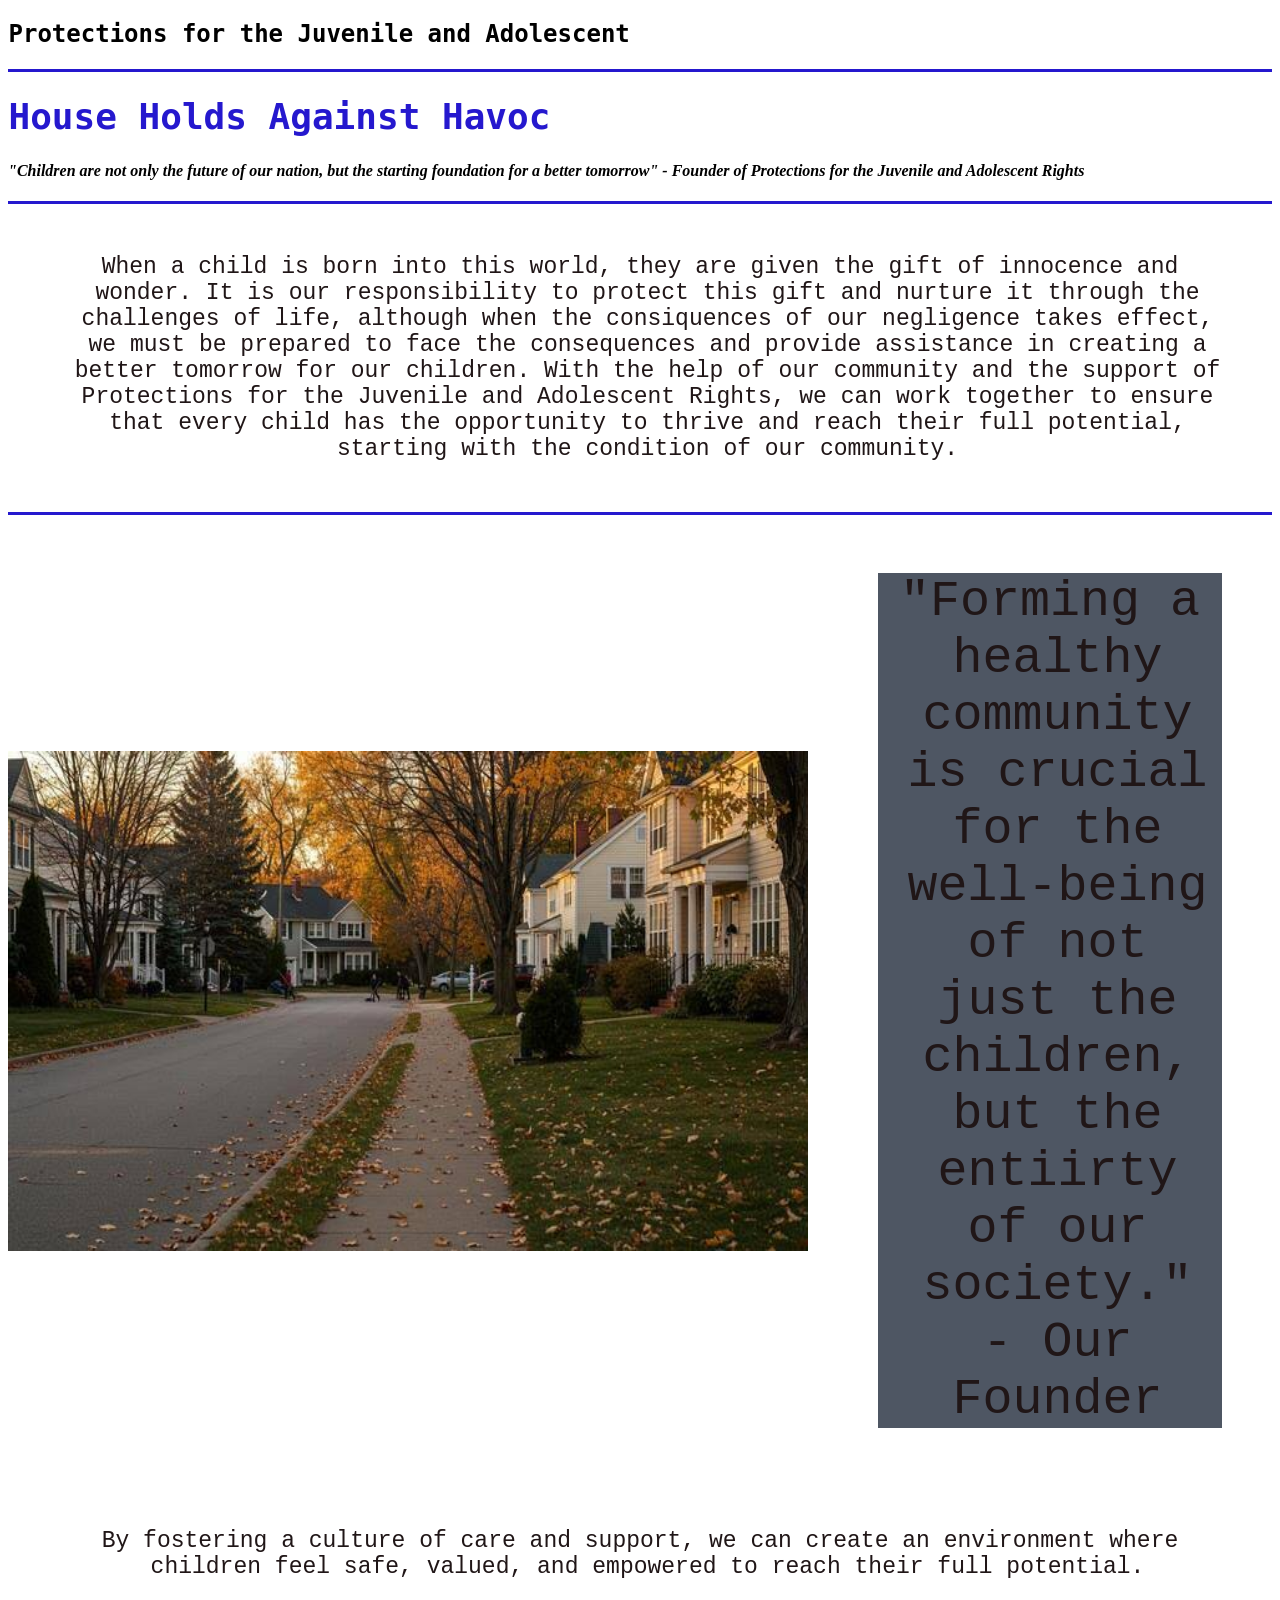
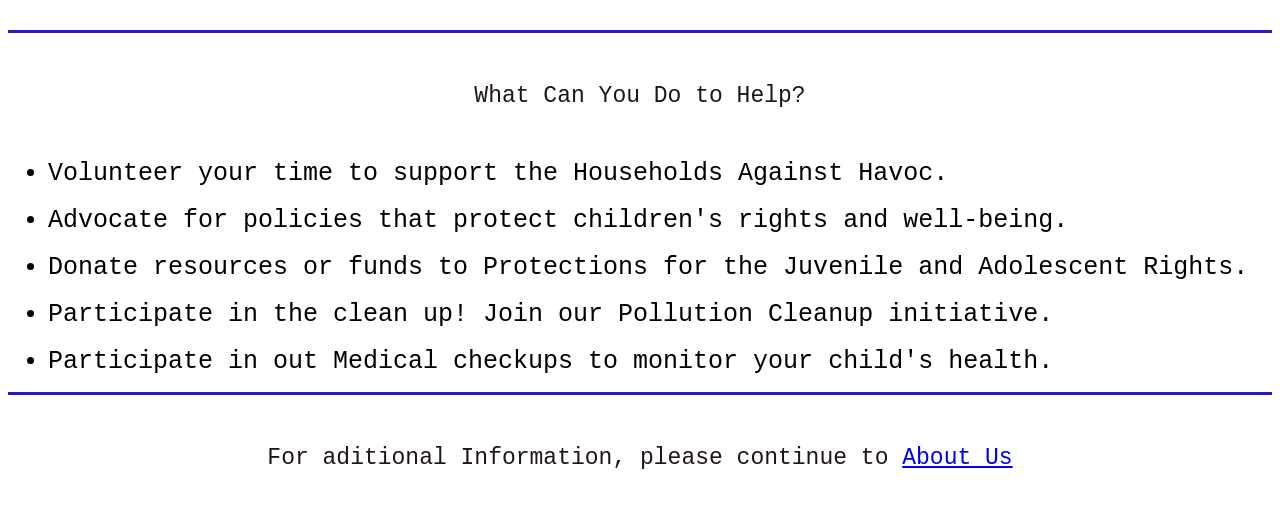
<file: index.html>
<!DOCTYPE html>
    <html lang = "en-US">
        <head>
            <title> Households Against Havoc </title>
            <meta name="viewport" content="width=device-width, initial-scale=1">
            <meta charset = "utf-8">
            <link rel="stylesheet" href="style.css">
        </head>
        <body>
            <h2>Protections for the Juvenile and Adolescent</h2>
            <hr>
            <h1>House Holds Against Havoc</h1>
            <h4> <i> "Children are not only the future of our nation, but the starting foundation for a better tomorrow" - Founder of Protections for the Juvenile and Adolescent Rights</i></h4>
            <hr>
            <p> 
                When a child is born into this world, they are given the gift of innocence and wonder.
                 It is our responsibility to protect this gift and nurture it through the challenges of life, although when the consiquences of our negligence takes effect, we must be prepared to face the consequences and provide assistance in creating a better tomorrow for our children.
                With the help of our community and the support of Protections for the Juvenile and Adolescent Rights, we can work together to ensure that every child has the opportunity to thrive and reach their full potential, starting with the condition of our community.
            </p>
            <hr>
            <div class = "Community">
                <img src="Community.jpg" alt="A visual representation of a supportive community environment for children." width="800" height="500" style="display: block; margin: 0 auto;">
                <p>"Forming a healthy community is crucial for the well-being of not just the children, but the entiirty of our society." - Our Founder</p>
            </div>    
            <p>
                By fostering a culture of care and support, we can create an environment where children feel safe, valued, and empowered to reach their full potential.
            </p>
            <hr>
            
            <p>What Can You Do to Help?</p>
                <ul>
                    <li>Volunteer your time to support the Households Against Havoc.</li>
                    <br>
                    <li>Advocate for policies that protect children's rights and well-being.</li>
                    <br>
                    <li>Donate resources or funds to Protections for the Juvenile and Adolescent Rights.</li>
                    <br>
                    <li>Participate in the clean up! Join our Pollution Cleanup initiative.</li>
                    <br>
                    <li>Participate in out Medical checkups to monitor your child's health.</li>
                </ul>

        <hr>        
        <div class=" AdditionalInfo">
            <p> For aditional Information, please continue to <a href="about.html">About Us</a></p>
        </div> 
        </body>
    </html>
</file>
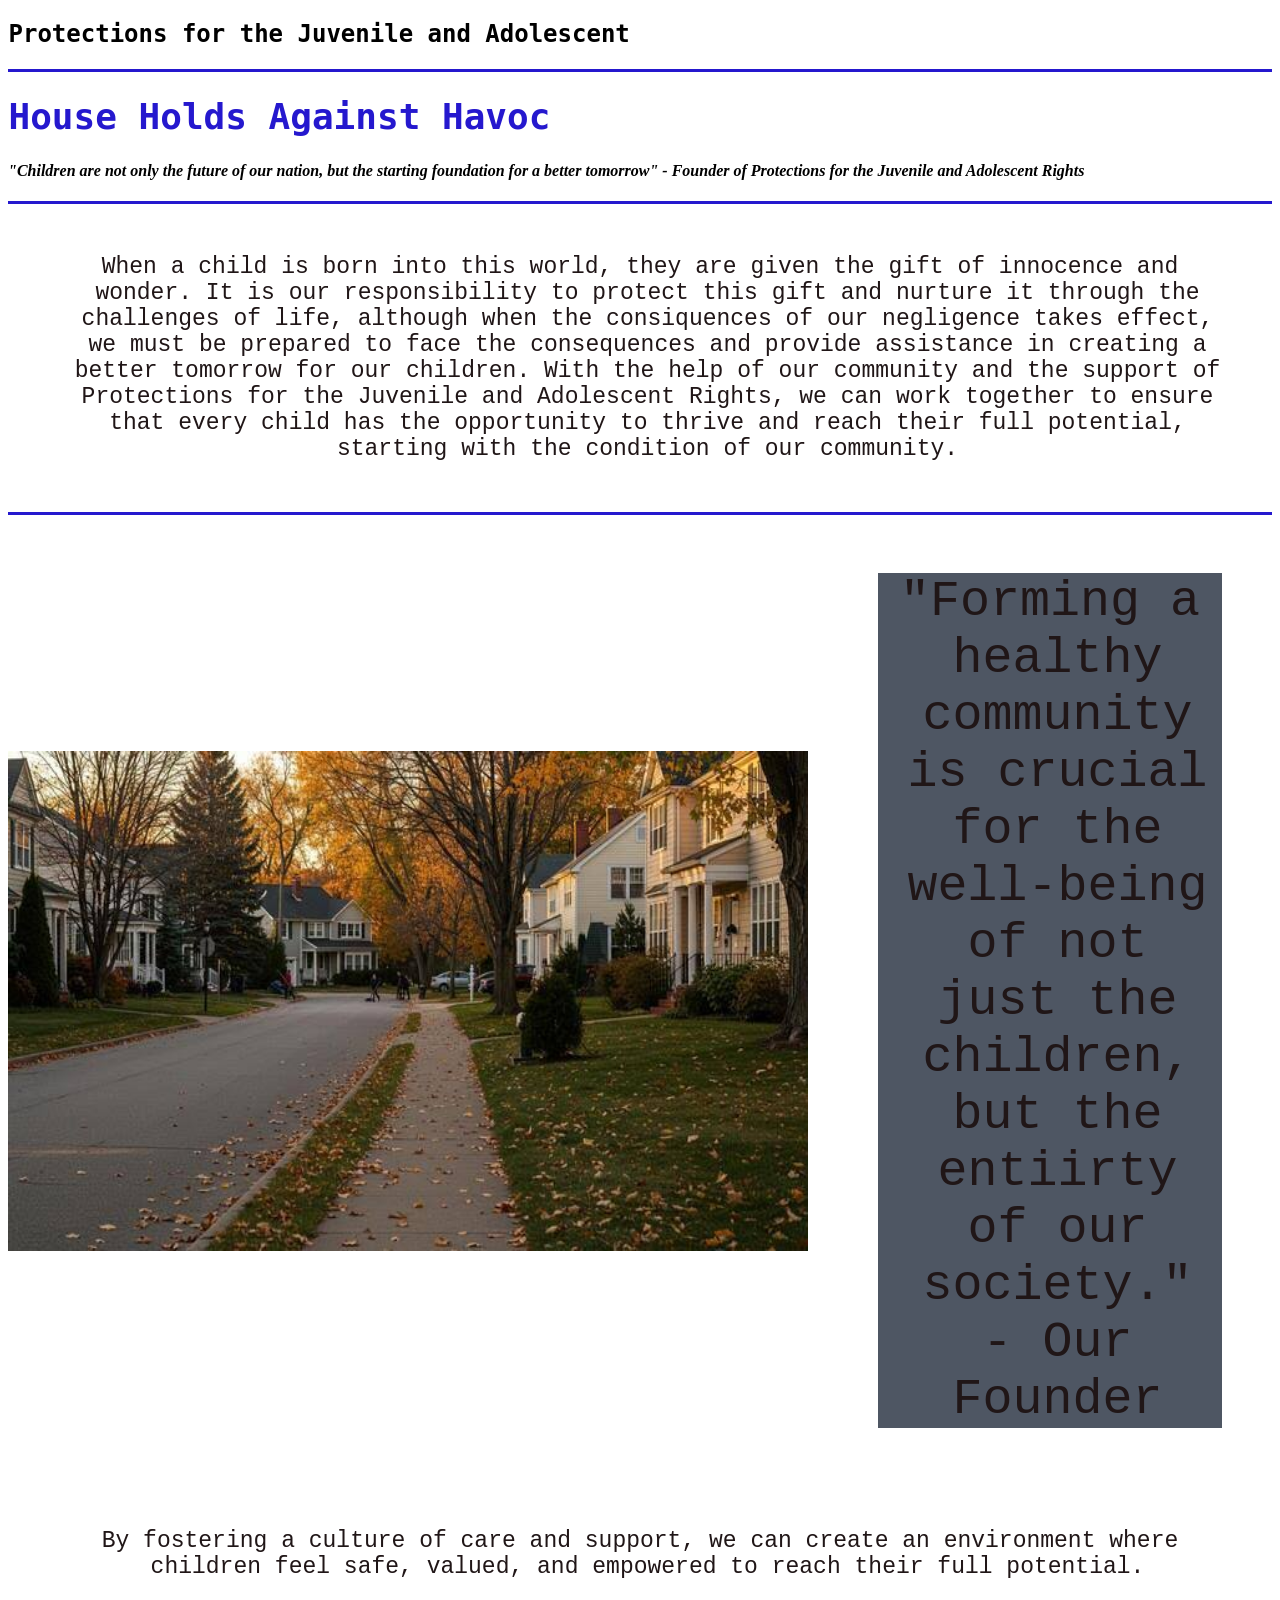
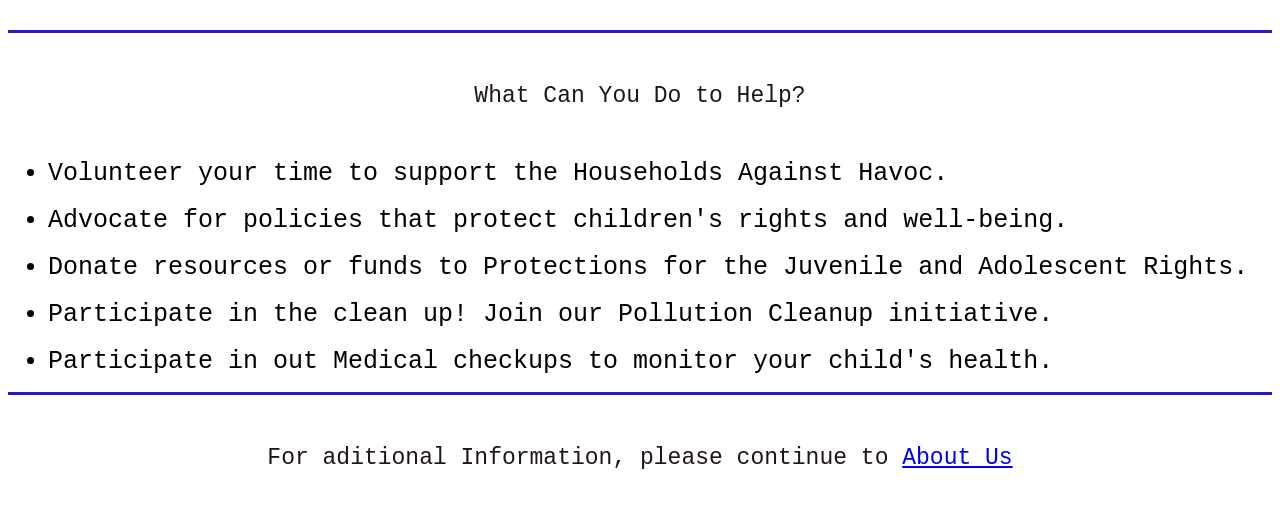
<file: root/index.html>
<!DOCTYPE html>
    <html lang = "en-US">
        <head>
            <title> Households Against Havoc </title>
            <meta name="viewport" content="width=device-width, initial-scale=1">
            <meta charset = "utf-8">
            <link rel="stylesheet" href="style.css">
        </head>
        <body>
            <h2>Protections for the Juvenile and Adolescent</h2>
            <hr>
            <h1>House Holds Against Havoc</h1>
            <h4> <i> "Children are not only the future of our nation, but the starting foundation for a better tomorrow" - Founder of Protections for the Juvenile and Adolescent Rights</i></h4>
            <hr>
            <p> 
                When a child is born into this world, they are given the gift of innocence and wonder.
                 It is our responsibility to protect this gift and nurture it through the challenges of life, although when the consiquences of our negligence takes effect, we must be prepared to face the consequences and provide assistance in creating a better tomorrow for our children.
                With the help of our community and the support of Protections for the Juvenile and Adolescent Rights, we can work together to ensure that every child has the opportunity to thrive and reach their full potential, starting with the condition of our community.
            </p>
            <hr>
            <div class = "Community">
                <img src="Images/Community.jpg" alt="A visual representation of a supportive community environment for children." width="800" height="500" style="display: block; margin: 0 auto;">
                <p>"Forming a healthy community is crucial for the well-being of not just the children, but the entiirty of our society." - Our Founder</p>
            </div>    
            <p>
                By fostering a culture of care and support, we can create an environment where children feel safe, valued, and empowered to reach their full potential.
            </p>
            <hr>
            
            <p>What Can You Do to Help?</p>
                <ul>
                    <li>Volunteer your time to support the Households Against Havoc.</li>
                    <br>
                    <li>Advocate for policies that protect children's rights and well-being.</li>
                    <br>
                    <li>Donate resources or funds to Protections for the Juvenile and Adolescent Rights.</li>
                    <br>
                    <li>Participate in the clean up! Join our Pollution Cleanup initiative.</li>
                    <br>
                    <li>Participate in out Medical checkups to monitor your child's health.</li>
                </ul>

        <hr>        
        <div class=" AdditionalInfo">
            <p> For aditional Information, please continue to <a href="about.html">About Us</a></p>
        </div> 
        </body>
    </html>
</file>
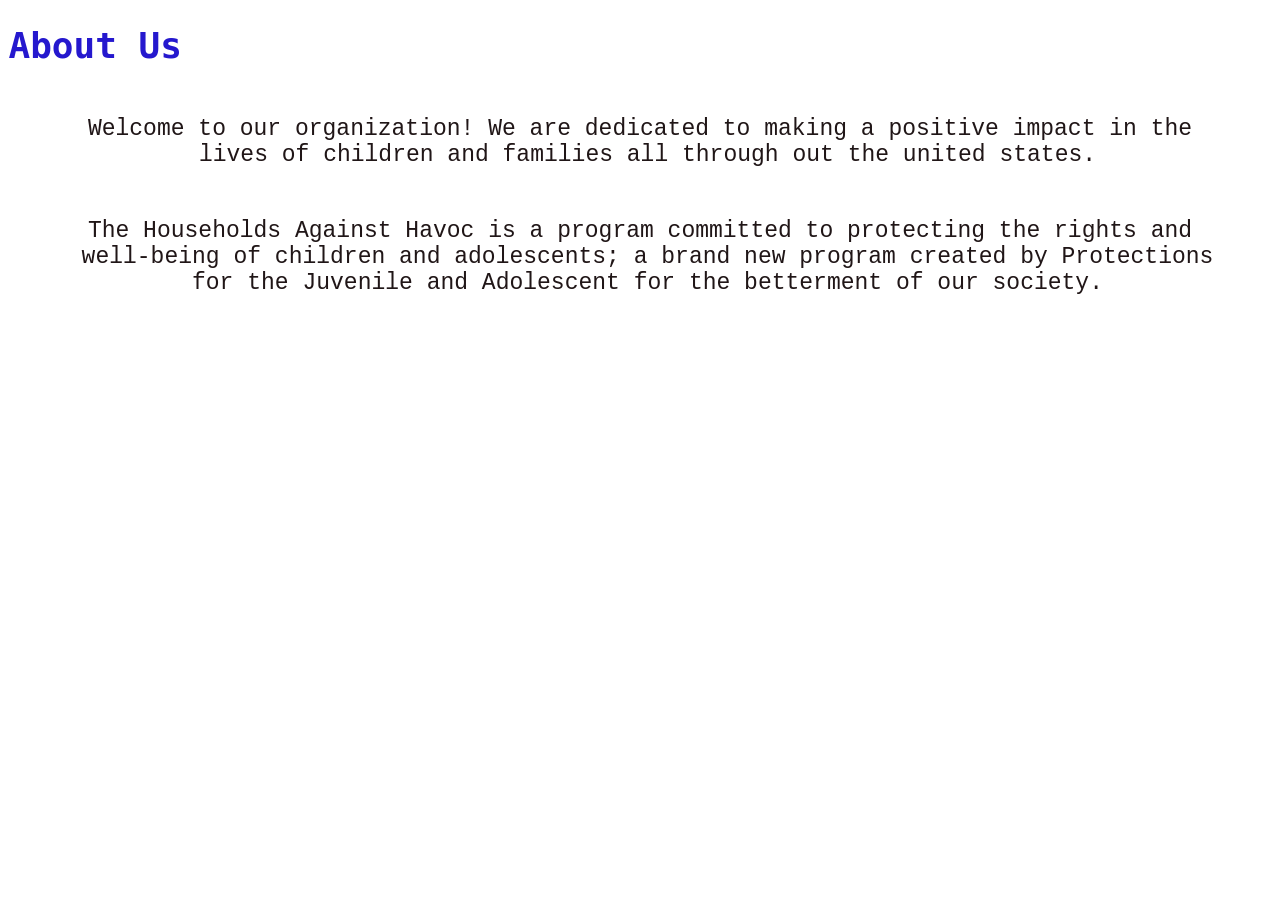
<file: about.html>
<!DOCTYPE html>
    <html lang="en">
        <head>
            <title>About Us</title>
            <meta charset="UTF-8">
            <meta name="viewport" content="width=device-width, initial-scale=1.0">
            <link rel="stylesheet" href="style.css">
        </head>
        <body>
            <h1>About Us</h1>
            <p>Welcome to our organization! We are dedicated to making a positive impact in the lives of children and families all through out the united states.</p>
            <p> The Households Against Havoc is a program committed to protecting the rights and well-being of children and adolescents; a brand new program created by Protections for the Juvenile and Adolescent for the betterment of our society.</p>
        </body>
    </html>
</file>
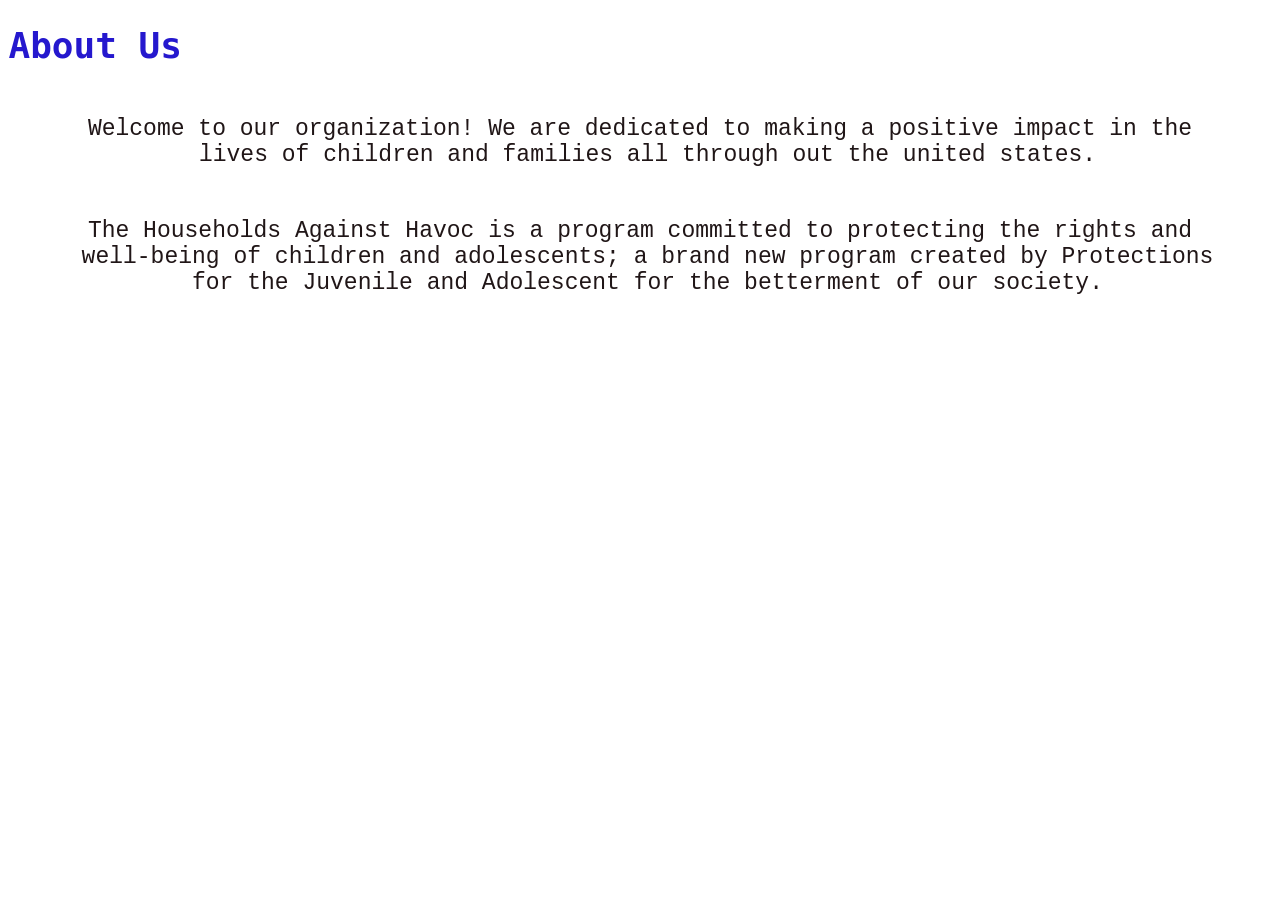
<file: root/about.html>
<!DOCTYPE html>
    <html lang="en">
        <head>
            <title>About Us</title>
            <meta charset="UTF-8">
            <meta name="viewport" content="width=device-width, initial-scale=1.0">
            <link rel="stylesheet" href="style.css">
        </head>
        <body>
            <h1>About Us</h1>
            <p>Welcome to our organization! We are dedicated to making a positive impact in the lives of children and families all through out the united states.</p>
            <p> The Households Against Havoc is a program committed to protecting the rights and well-being of children and adolescents; a brand new program created by Protections for the Juvenile and Adolescent for the betterment of our society.</p>
        </body>
    </html>
</file>
<file: style.css>
h2{
    color: #000000;
    padding: 0.5px;
    font-family: "Monospace", Times, serif;
}
h1{
    color: #2518ce;
    font-size: 36px;
    padding: 0.5px;
    font-family: "Monospace", Times, serif;
}

h3{
    background-color: #2518ce;
    color:antiquewhite;
    padding: 0.5px;
}
p{
    margin: 50px;
    font-size: 23px;
    color: #201617;
    text-align: center; 
    text-indent: -15px; 
    padding-left: 15px;
    font-family: "Courier New", Times, serif;
}
 h3{
    background-color: #2518ce;
    color:antiquewhite;
    padding: 0.5px;
}
li{
    text-align: left; 
    font-size: 25px;
    text-indent: -15px; 
    padding-left: 15px;
    font-family: "Courier New", Times, serif;
}
a{
    font-style: bold;
    text-decoration: underline;
}
hr{
    border: 0;
    height: 3px;
    background: #2518ce;
}
.Community {
    display: flex;
    flex-direction: row;
    gap: 20px;
    flex: 1;
    align-items: center;
}
.Community p{
    background-color: #4e5663;
    margin: 50px;
    font-size: 50px;
    color: #201617;
    text-align: center; 
    text-indent: -15px; 
    padding-left: 15px;
    font-family: "Courier New", Times, serif;
}
</file>
<file: root/style.css>
h2{
    color: #000000;
    padding: 0.5px;
    font-family: "Monospace", Times, serif;
}
h1{
    color: #2518ce;
    font-size: 36px;
    padding: 0.5px;
    font-family: "Monospace", Times, serif;
}

h3{
    background-color: #2518ce;
    color:antiquewhite;
    padding: 0.5px;
}
p{
    margin: 50px;
    font-size: 23px;
    color: #201617;
    text-align: center; 
    text-indent: -15px; 
    padding-left: 15px;
    font-family: "Courier New", Times, serif;
}
 h3{
    background-color: #2518ce;
    color:antiquewhite;
    padding: 0.5px;
}
li{
    text-align: left; 
    font-size: 25px;
    text-indent: -15px; 
    padding-left: 15px;
    font-family: "Courier New", Times, serif;
}
a{
    font-style: bold;
    text-decoration: underline;
}
hr{
    border: 0;
    height: 3px;
    background: #2518ce;
}
.Community {
    display: flex;
    flex-direction: row;
    gap: 20px;
    flex: 1;
    align-items: center;
}
.Community p{
    background-color: #4e5663;
    margin: 50px;
    font-size: 50px;
    color: #201617;
    text-align: center; 
    text-indent: -15px; 
    padding-left: 15px;
    font-family: "Courier New", Times, serif;
}
</file>
